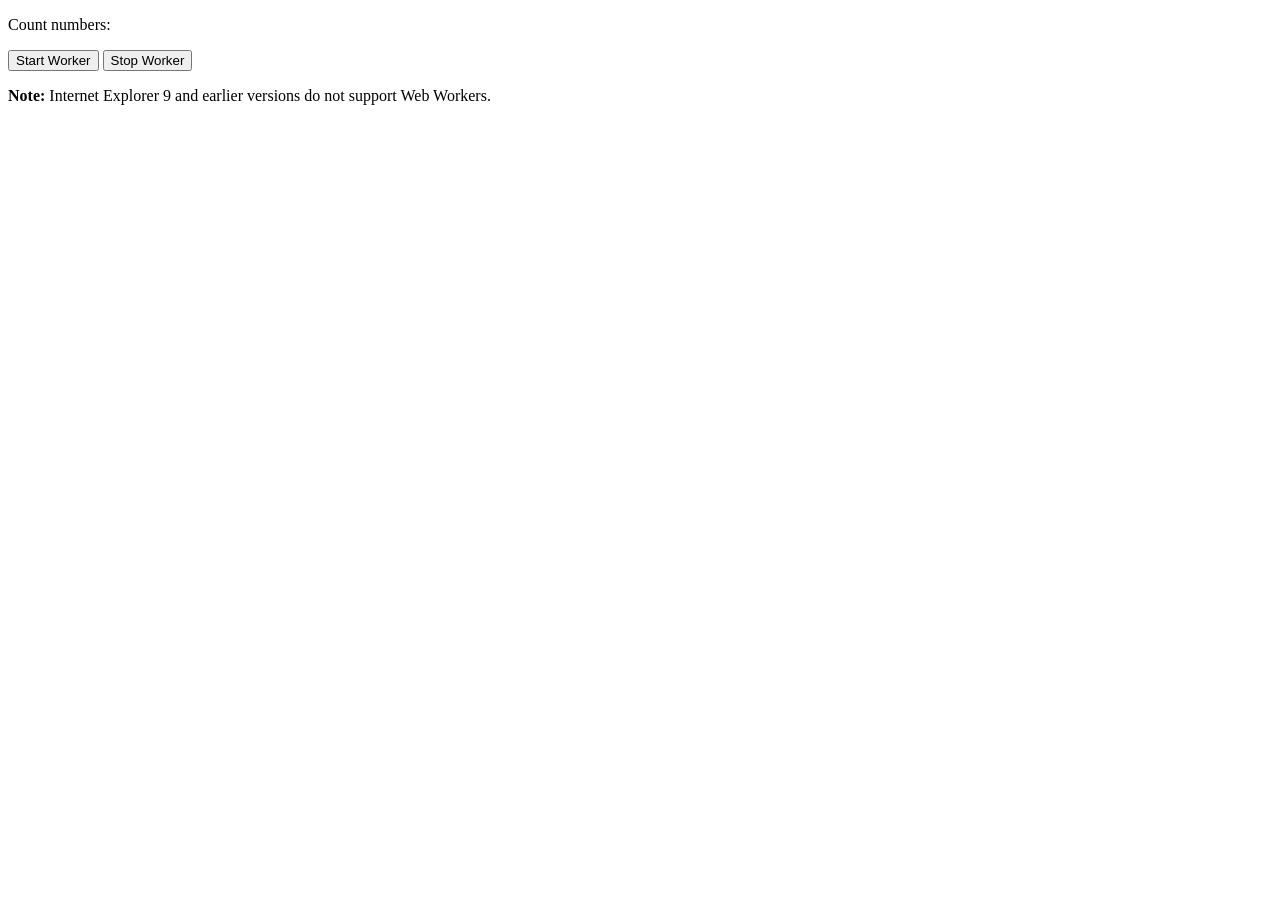
<file: WebJS/worker.html>
<!DOCTYPE html>
<html>
<body>

<p>Count numbers: <output id="result"></output></p>
<button onclick="startWorker()">Start Worker</button>
<button onclick="stopWorker()">Stop Worker</button>

<p><strong>Note:</strong> Internet Explorer 9 and earlier versions do not support Web Workers.</p>

<script>
	var w;

	function startWorker() {
		if(typeof(Worker) !== "undefined") {
			if(typeof(w) == "undefined") {
				w = new Worker("worker.js");
			}
			w.onmessage = function(event) {
				document.getElementById("result").innerHTML = event.data;
			};
		} else {
			document.getElementById("result").innerHTML = "Sorry, your browser does not support Web Workers...";
		}
	}

	function stopWorker() {
		w.terminate();
		w = undefined;
	}
</script>

</body>
</html>
</file>
